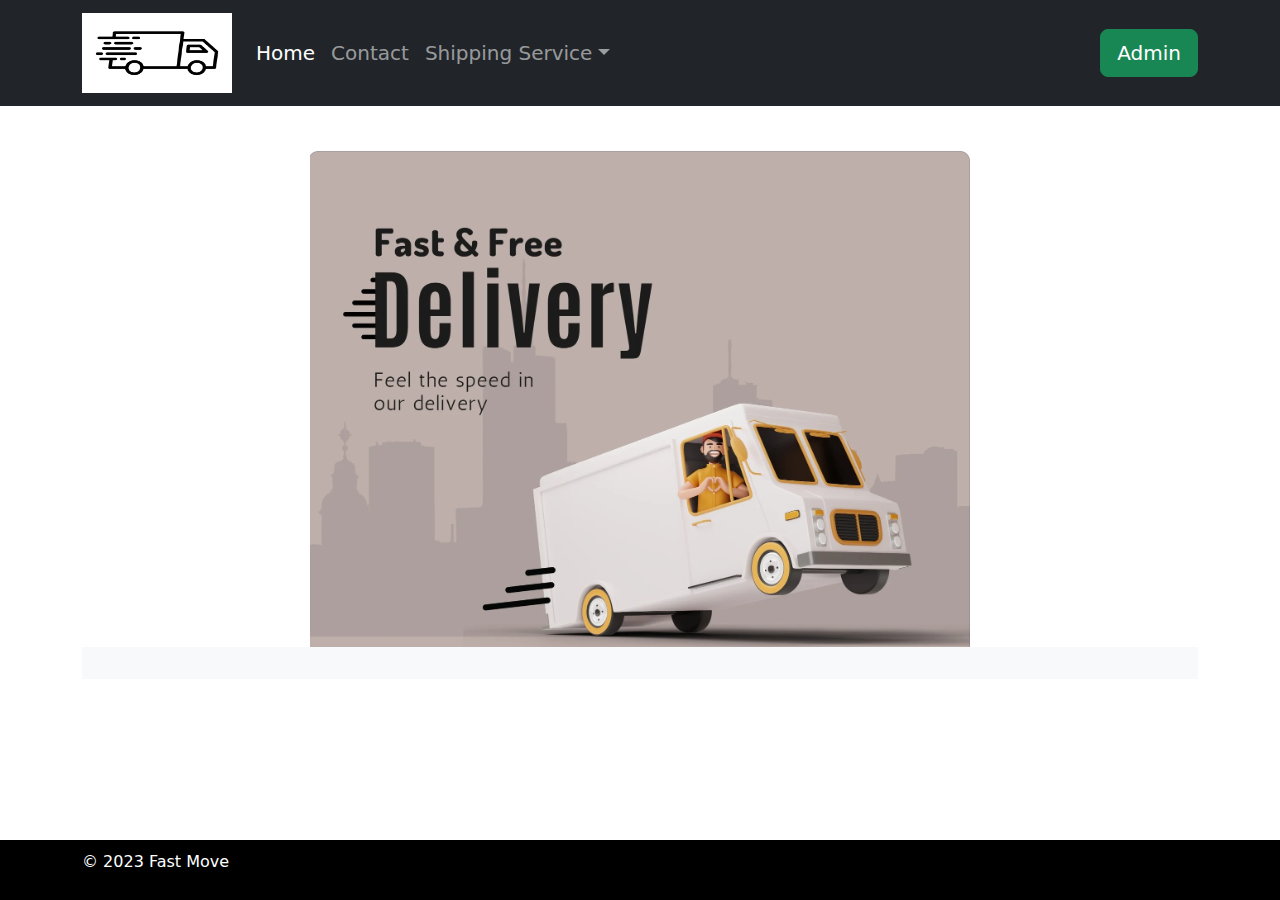
<file: index.html>
<!DOCTYPE html>
<html lang="en">
<head>
    <meta charset="UTF-8">
    <meta name="viewport" content="width=device-width, initial-scale=1.0">
    <title>Fast Move</title>
    <link rel="stylesheet" href="https://cdn.jsdelivr.net/npm/bootstrap@5.3.0/dist/css/bootstrap.min.css">
    
</head>
<link rel="stylesheet" href="CSS/index.css">
<body>
  <header>
    <nav class="navbar navbar-expand-sm navbar-dark bg-dark">
        <div class="container">
          <a class="navbar-brand" href="index.html">
            <img src="Fig/fast-move-icon.jpg" alt="Fast Move Logo" width="150" height="80">
          </a>
        <button class="navbar-toggler d-lg-none" type="button" data-bs-toggle="collapse" data-bs-target="#collapsibleNavId" aria-controls="collapsibleNavId"
          aria-expanded="false" aria-label="Toggle navigation">
          <span class="navbar-toggler-icon"></span>
        </button>
        <div class="collapse navbar-collapse" id="collapsibleNavId" style="font-size: 20px;">
          <ul class="navbar-nav me-auto mt-2 mt-lg-0">
            <li class="nav-item">
              <a class="nav-link active" href="index.html" aria-current="page">Home <span class="visually-hidden">(current)</span></a>
            </li>
            <li class="nav-item">
              <a class="nav-link" href="contact.html">Contact</a>
            </li>
            <li class="nav-item dropdown">
              <a class="nav-link dropdown-toggle" href="#" id="dropdownId" data-bs-toggle="dropdown" aria-haspopup="true" aria-expanded="false">Shipping Service</a>
              <div class="dropdown-menu" aria-labelledby="dropdownId">
                <a class="dropdown-item" href="order.html">Order</a>
                <a class="dropdown-item" href="find.html">Find Your Order</a>
              </div>
            </li>
          </ul>
          <button onclick="checkLogin()" type="button" class="btn btn-success btn-secondary btn-lg">Admin</button>
        </div>
      </div>
    </nav>
  </header>

  <main class="container mt-4">
    <div class="container d-flex justify-content-center align-items-center">
      <img src="Fig/Hinhnen.png" alt="Fast Move Logo" class="img-fluid">
    </div>
    <div class="bg-light p-3">
    </div>
</main>

    <footer>
        <div class="container">
          <p>&copy; 2023 Fast Move</p>
        </div>
    </footer>

    <script src="https://cdn.jsdelivr.net/npm/@popperjs/core@2.11.6/dist/umd/popper.min.js"
    integrity="sha384-oBqDVmMz9ATKxIep9tiCxS/Z9fNfEXiDAYTujMAeBAsjFuCZSmKbSSUnQlmh/jp3" crossorigin="anonymous">
  </script>

  <script src="https://cdn.jsdelivr.net/npm/bootstrap@5.2.1/dist/js/bootstrap.min.js"
    integrity="sha384-7VPbUDkoPSGFnVtYi0QogXtr74QeVeeIs99Qfg5YCF+TidwNdjvaKZX19NZ/e6oz" crossorigin="anonymous">
  </script>
  <script src="JS/login.js"></script>
</body>
</html>
</file>
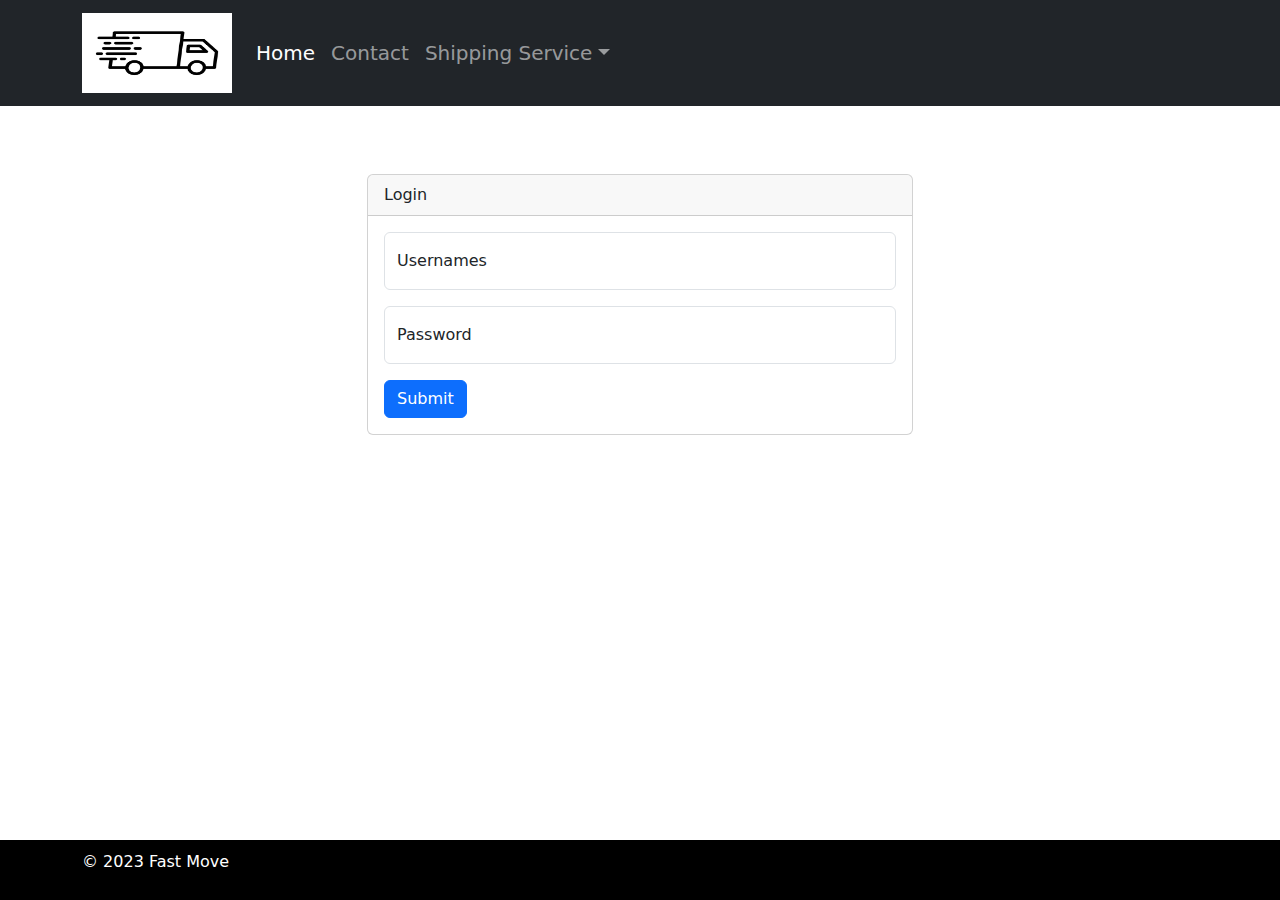
<file: admin.html>
<!DOCTYPE html>
<html lang="en">
<head>
    <meta charset="UTF-8">
    <meta name="viewport" content="width=device-width, initial-scale=1.0">
    <title>Admin</title>
    <link rel="stylesheet" href="https://cdn.jsdelivr.net/npm/bootstrap@5.3.0/dist/css/bootstrap.min.css">
    <link rel="stylesheet" href="https://cdn.jsdelivr.net/npm/bootstrap-icons@1.11.1/font/bootstrap-icons.css">
    
</head>
<link rel="stylesheet" href="CSS/admin.css">
<body onload='showAccountName()'>
    <header>
      <nav class="navbar navbar-expand-sm">
        <div class="container">
          <a class="navbar-brand" href="index.html">
            <img src="Fig/fast-move-icon.jpg" alt="Fast Move Logo" width="150" height="80">
          </a>
        <button class="navbar-toggler d-lg-none" type="button" data-bs-toggle="collapse" data-bs-target="#collapsibleNavId" aria-controls="collapsibleNavId"
          aria-expanded="false" aria-label="Toggle navigation">
          <span class="navbar-toggler-icon"></span>
        </button>
        <div class="collapse navbar-collapse" id="collapsibleNavId" style="font-size: 20px;">
          <ul class="navbar-nav me-auto mt-2 mt-lg-0">
            <li class="nav-item">
              <a class="nav-link active" href="index.html" aria-current="page">Home <span class="visually-hidden">(current)</span></a>
            </li>
          </ul>
          <div>
            
          </div>
          <button onclick="logout()" type="button" class="btn btn-success btn-secondary btn-lg"><i class="bi bi-box-arrow-right">Logout - <span id="AccountName"></span></i></button>
        </div>
      </div>
    </nav>
    </header>
    <main>
        <div class="container">
            <h2>Admin Content</h2>
            <p>Welcome to our website!</p>
        </div> 
        
        <div class="container">
          <table class="table" id="table">
          </table>
        </div>
        
        <div  class="container" >
          <div id="detail" style="display: none;">
          <form  class="row g-3 needs-validation" novalidate onsubmit="">
            <div class="form-group">
              <input id="index" type="hidden">
            </div>
            <!-- Sender Info-->
            <h2>Sender Info #<span id="idorder"></span></h2>
            <div class="col-md-4">
              <label for="SenderFName" class="form-label">First name</label>
              <input type="text" class="form-control" id="SenderFName" required>
            </div>
            <div class="col-md-4">
              <label for="SenderLName" class="form-label">Last name</label>
              <input type="text" class="form-control" id="SenderLName" required>
            </div>
            <div class="col-md-4">
              <label for="SenderNPhone" class="form-label">Phone</label>
              <input type="text" class="form-control" id="SenderNPhone" required>
            </div>
            <div class="col-md-3">
              <label for="SenderState" class="form-label">State</label>
              <input type="text" class="form-control" id="SenderState" required>
            </div>
            <div class="col-md-3">
              <label for="SenderDistrict" class="form-label">District</label>
              <input type="text" class="form-control" id="SenderDistrict" required>
            </div>
            <div class="col-md-6">
              <label for="SenderAddress" class="form-label">Address</label>
              <input type="text" class="form-control" id="SenderAddress" required>
            </div>
  
            <!-- Receiver Info-->
            <h2>Receiver Info #<span id="idorder-1"></span></h2>
            <div class="col-md-4">
              <label for="ReceiverFName" class="form-label">First name</label>
              <input type="text" class="form-control" id="ReceiverFName" required>
            </div>
            <div class="col-md-4">
              <label for="ReceiverLName" class="form-label">Last name</label>
              <input type="text" class="form-control" id="ReceiverLName" required>
            </div>
            <div class="col-md-4">
              <label for="ReceiverNPhone" class="form-label">Phone</label>
              <input type="text" class="form-control" id="ReceiverNPhone" required>
            </div>
            <div class="col-md-3">
              <label for="ReceiverState" class="form-label">State</label>
              <input type="text" class="form-control" id="ReceiverState" required>
            </div>
            <div class="col-md-3">
              <label for="ReceiverDistrict" class="form-label">District</label>
              <input type="text" class="form-control" id="ReceiverDistrict" required>
            </div>
            <div class="col-md-6">
              <label for="ReceiverAddress" class="form-label">Address</label>
              <input type="text" class="form-control" id="ReceiverAddress" required>
            </div>
  
            <!-- Container dimensions: Length, width, height -->
            <h2>Container size #<span id="idorder-2"></span></h2>
            <div class="col-md-2">
              <label for="validationLength" class="form-label">Length</label>
              <input type="number" class="form-control" id="length" placeholder="(cm)" required>
            </div>
            <div class="col-md-2">
              <label for="validationWidth" class="form-label">Width</label>
              <input type="number" class="form-control" id="width" placeholder="(cm)" required>
            </div>
            <div class="col-md-2">
              <label for="validationHeight" class="form-label">Height</label>
              <input type="number" class="form-control" id="height" placeholder="(cm)" required>
            </div>
            
  
            <!-- shipping type -->
            <div class="col-md-6">
              <label for="shippingtype" class="form-label">Shipping type</label>
              <select class="form-select" id="SelectShip" onchange="showPrice()" required>
                <option selected disabled value="">Choose...</option>
                <option value="normal">Normal</option>
                <option value="fast">Fast</option>
                <option value="eco">Eco</option>
              </select>
              <div class="invalid-feedback">
                Please select a shipping type.
              </div>
            </div>
  
            <div class="col-md-6" >
              <label for="total" class="form-label" style="font-weight: 700; color: green;">Shipping fee</label>
              <p id="price"> We will show shipping-fee here</p>
            </div>
              <!-- Button submit the form -->
              <div class="row">
                <div class="col-6">
                    <button class="btn btn-primary btn-block" type="submit" onclick="updateInfo()">Update</button>
                    <button class="btn btn-primary btn-block" type="submit" onclick="closeEdit()">Close</button>
                </div>
                <div class="col-6">
                    
                </div>
            </div>
          </form>
        </div>
      </div>
    </main>

    <footer>
        <div class="container">
            <p>&copy; 2023 Fast Move</p>
        </div>
    </footer>

  <script src="https://cdn.jsdelivr.net/npm/@popperjs/core@2.11.6/dist/umd/popper.min.js"
    integrity="sha384-oBqDVmMz9ATKxIep9tiCxS/Z9fNfEXiDAYTujMAeBAsjFuCZSmKbSSUnQlmh/jp3" crossorigin="anonymous">
  </script>

  <script src="https://cdn.jsdelivr.net/npm/bootstrap@5.2.1/dist/js/bootstrap.min.js"
    integrity="sha384-7VPbUDkoPSGFnVtYi0QogXtr74QeVeeIs99Qfg5YCF+TidwNdjvaKZX19NZ/e6oz" crossorigin="anonymous">
  </script>
  <script src="JS/login.js"></script>
  <script src="JS/render.js"></script>
</body>
</html>
</file>
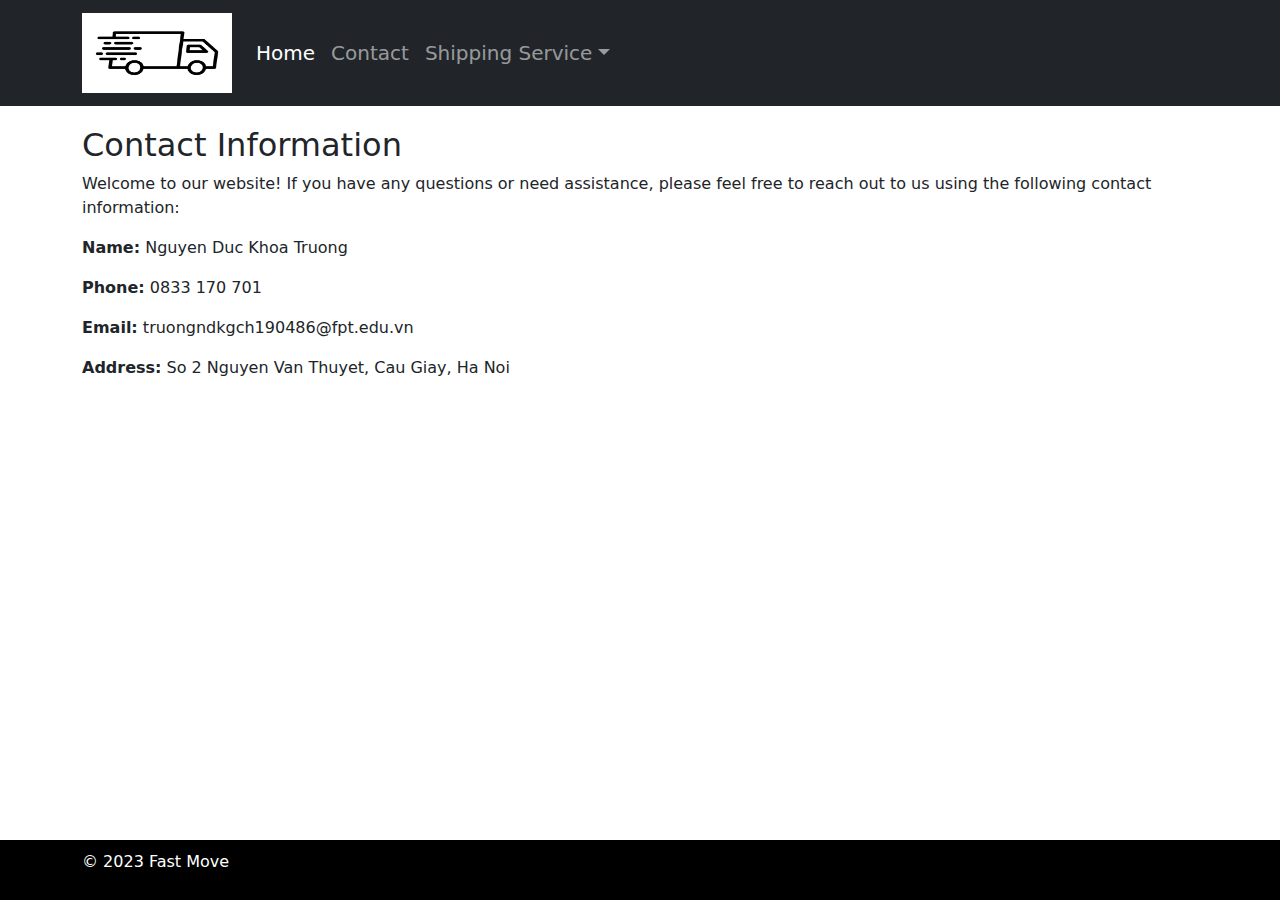
<file: contact.html>
<!DOCTYPE html>
<html lang="en">
<head>
    <meta charset="UTF-8">
    <meta name="viewport" content="width=device-width, initial-scale=1.0">
    <title>Fast Move</title>
    <link rel="stylesheet" href="https://cdn.jsdelivr.net/npm/bootstrap@5.3.0/dist/css/bootstrap.min.css">
    
</head>
<link rel="stylesheet" href="CSS/index.css">
<body>
  <header>
    <nav class="navbar navbar-expand-sm navbar-dark bg-dark">
      <div class="container">
        <a class="navbar-brand" href="index.html">
          <img src="Fig/fast-move-icon.jpg" alt="Fast Move Logo" width="150" height="80">
        </a>
      <button class="navbar-toggler d-lg-none" type="button" data-bs-toggle="collapse" data-bs-target="#collapsibleNavId" aria-controls="collapsibleNavId"
        aria-expanded="false" aria-label="Toggle navigation">
        <span class="navbar-toggler-icon"></span>
      </button>
      <div class="collapse navbar-collapse" id="collapsibleNavId" style="font-size: 20px;">
        <ul class="navbar-nav me-auto mt-2 mt-lg-0">
          <li class="nav-item">
            <a class="nav-link active" href="index.html" aria-current="page">Home <span class="visually-hidden">(current)</span></a>
          </li>
          <li class="nav-item">
            <a class="nav-link" href="#">Contact</a>
          </li>
          <li class="nav-item dropdown">
            <a class="nav-link dropdown-toggle" href="#" id="dropdownId" data-bs-toggle="dropdown" aria-haspopup="true" aria-expanded="false">Shipping Service</a>
            <div class="dropdown-menu" aria-labelledby="dropdownId">
              <a class="dropdown-item" href="order.html">Order</a>
              <a class="dropdown-item" href="find.html">Find Your Order</a>
            </div>
          </li>
        </ul>
      </div>
    </nav>
  </header>

    <main>
        <div class="container">
        <h2>Contact Information</h2>
        <p>Welcome to our website! If you have any questions or need assistance, please feel free to reach out to us using the following contact information:</p>
        <div class="contact-info">
            <p><strong>Name:</strong> Nguyen Duc Khoa Truong</p>
            <p><strong>Phone:</strong> 0833 170 701</p>
            <p><strong>Email:</strong> truongndkgch190486@fpt.edu.vn</p>
            <p><strong>Address:</strong> So 2 Nguyen Van Thuyet, Cau Giay, Ha Noi</p>
        </div>
    </main>

    <footer>
        <div class="container">
            <p>&copy; 2023 Fast Move</p>
        </div>
    </footer>

    <script src="https://cdn.jsdelivr.net/npm/@popperjs/core@2.11.6/dist/umd/popper.min.js"
    integrity="sha384-oBqDVmMz9ATKxIep9tiCxS/Z9fNfEXiDAYTujMAeBAsjFuCZSmKbSSUnQlmh/jp3" crossorigin="anonymous">
  </script>

  <script src="https://cdn.jsdelivr.net/npm/bootstrap@5.2.1/dist/js/bootstrap.min.js"
    integrity="sha384-7VPbUDkoPSGFnVtYi0QogXtr74QeVeeIs99Qfg5YCF+TidwNdjvaKZX19NZ/e6oz" crossorigin="anonymous">
  </script>
</body>
</html>
</file>
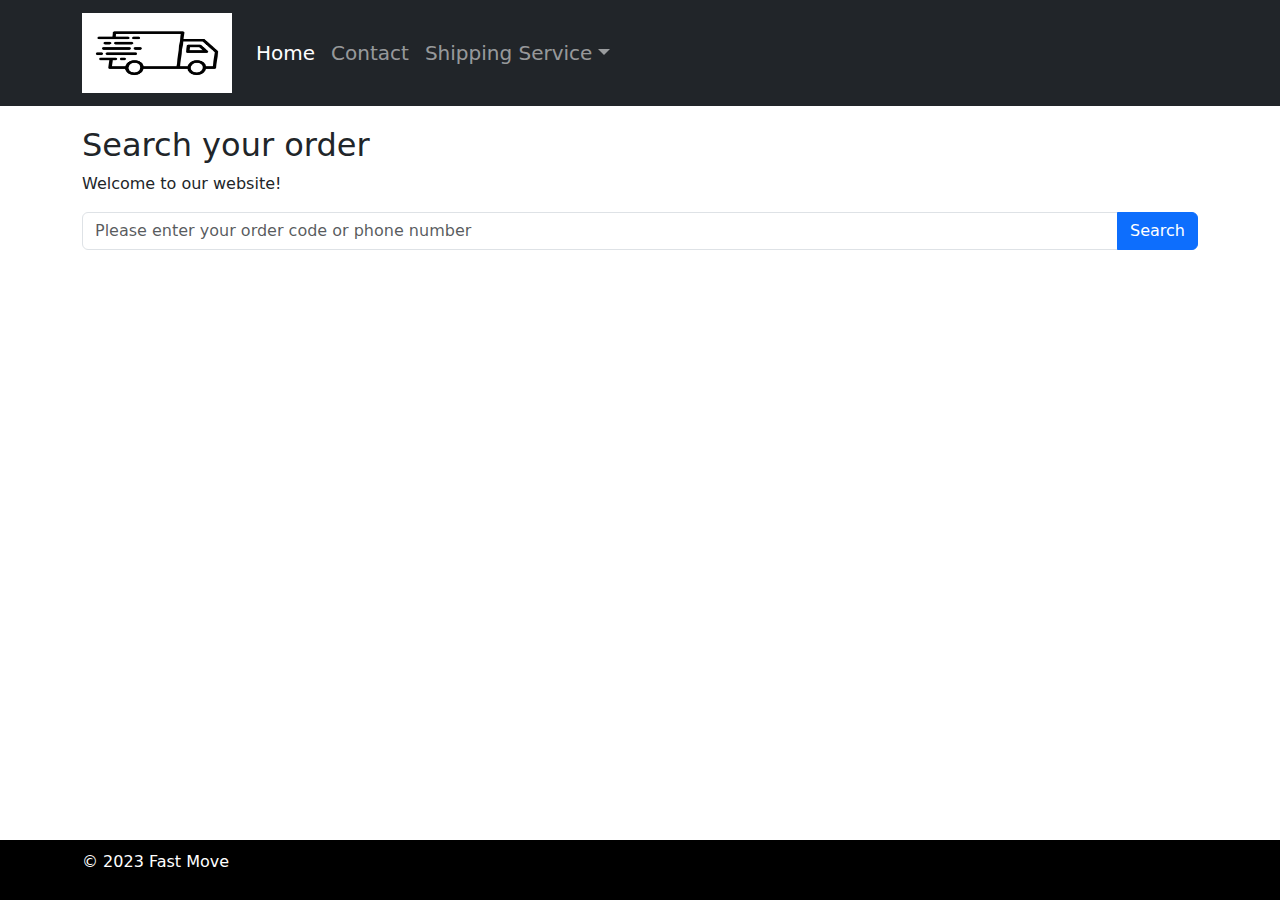
<file: find.html>
<!DOCTYPE html>
<html lang="en">
<head>
    <meta charset="UTF-8">
    <meta name="viewport" content="width=device-width, initial-scale=1.0">
    <title>Search</title>
    <link rel="stylesheet" href="https://cdn.jsdelivr.net/npm/bootstrap@5.3.0/dist/css/bootstrap.min.css">
    
</head>
<link rel="stylesheet" href="CSS/index.css">
<body>
  <header>
    <nav class="navbar navbar-expand-sm navbar-dark bg-dark">
      <div class="container">
        <a class="navbar-brand" href="index.html">
          <img src="Fig/fast-move-icon.jpg" alt="Fast Move Logo" width="150" height="80">
        </a>
      <button class="navbar-toggler d-lg-none" type="button" data-bs-toggle="collapse" data-bs-target="#collapsibleNavId" aria-controls="collapsibleNavId"
        aria-expanded="false" aria-label="Toggle navigation">
        <span class="navbar-toggler-icon"></span>
      </button>
      <div class="collapse navbar-collapse" id="collapsibleNavId" style="font-size: 20px;">
        <ul class="navbar-nav me-auto mt-2 mt-lg-0">
          <li class="nav-item">
            <a class="nav-link active" href="index.html" aria-current="page">Home <span class="visually-hidden">(current)</span></a>
          </li>
          <li class="nav-item">
            <a class="nav-link" href="contact.html">Contact</a>
          </li>
          <li class="nav-item dropdown">
            <a class="nav-link dropdown-toggle" href="#" id="dropdownId" data-bs-toggle="dropdown" aria-haspopup="true" aria-expanded="false">Shipping Service</a>
            <div class="dropdown-menu" aria-labelledby="dropdownId">
              <a class="dropdown-item" href="order.html">Order</a>
              <a class="dropdown-item" href="#">Find Your Order</a>
            </div>
          </li>
        </ul>
      </div>
    </div>
  </nav>
  </header>

    <main>
        <div class="container">
          <h2>Search your order</h2>
          <p>Welcome to our website!</p>
        </div>
        <div class="container">
          <div class="mb-4">
            <div class="input-group">
                <input id="search" type="text" class="form-control" placeholder="Please enter your order code or phone number">
                <button  class="btn btn-primary" onclick="findOrder()">Search</button>
            </div>
          </div>
        </div>
        
        <div class="container">
          <table class="table" id="table">
          </table>
        </div>
    </main>

    <footer>
        <div class="container">
          <p>&copy; 2023 Fast Move</p>
        </div>
    </footer>

    <script src="https://cdn.jsdelivr.net/npm/@popperjs/core@2.11.6/dist/umd/popper.min.js"
    integrity="sha384-oBqDVmMz9ATKxIep9tiCxS/Z9fNfEXiDAYTujMAeBAsjFuCZSmKbSSUnQlmh/jp3" crossorigin="anonymous">
  </script>

  <script src="https://cdn.jsdelivr.net/npm/bootstrap@5.2.1/dist/js/bootstrap.min.js"
    integrity="sha384-7VPbUDkoPSGFnVtYi0QogXtr74QeVeeIs99Qfg5YCF+TidwNdjvaKZX19NZ/e6oz" crossorigin="anonymous">
  </script>
  <script src="JS/search.js"></script>
</body>
</html>
</file>
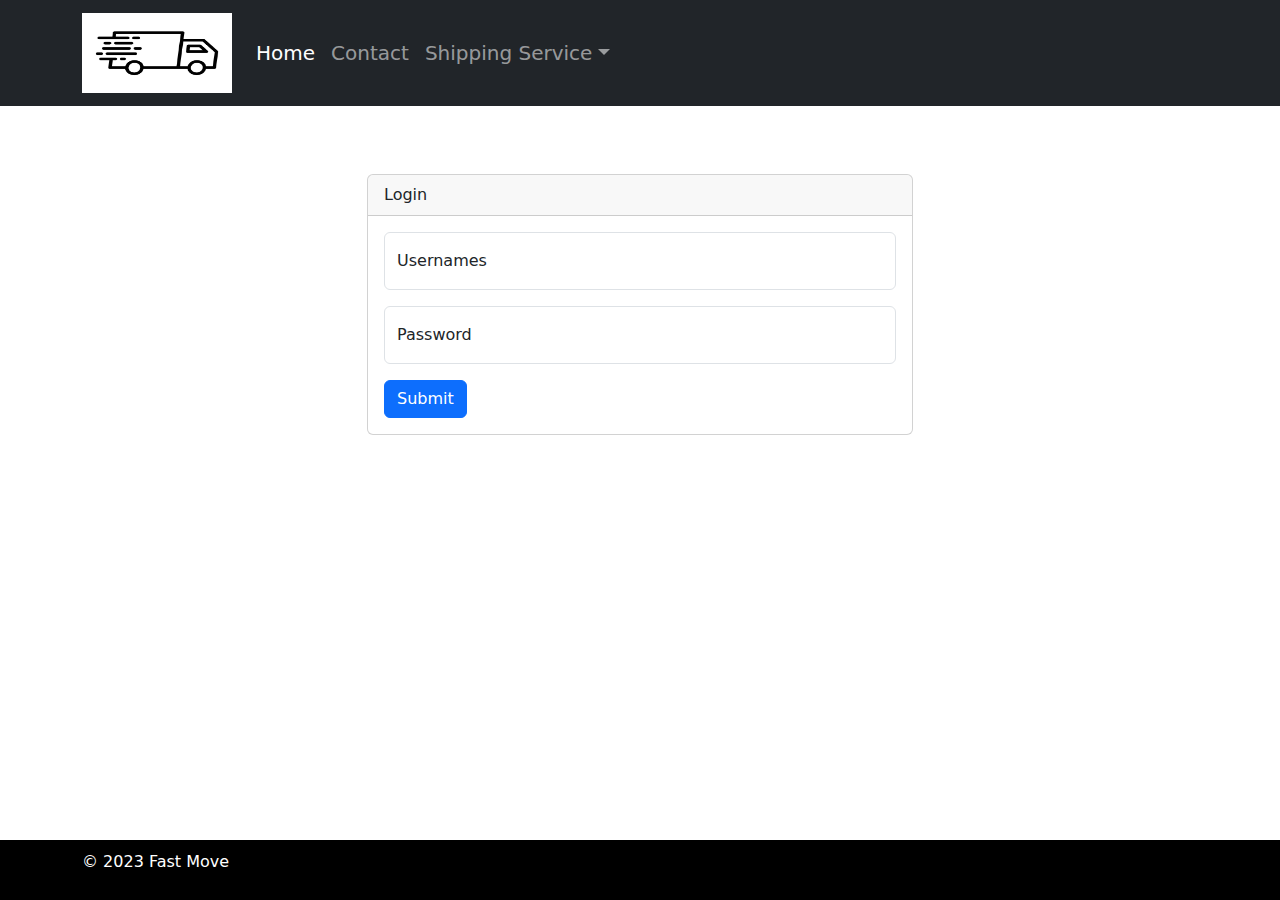
<file: login.html>
<!DOCTYPE html>
<html lang="en">
<head>
    <meta charset="UTF-8">
    <meta name="viewport" content="width=device-width, initial-scale=1.0">
    <title>Login</title>
    <link rel="stylesheet" href="https://cdn.jsdelivr.net/npm/bootstrap@5.3.0/dist/css/bootstrap.min.css">
    
</head>
<link rel="stylesheet" href="CSS/index.css">
<body>
  <header>
    <nav class="navbar navbar-expand-sm navbar-dark bg-dark">
        <div class="container">
          <a class="navbar-brand" href="index.html">
            <img src="Fig/fast-move-icon.jpg" alt="Fast Move Logo" width="150" height="80">
          </a>
        <button class="navbar-toggler d-lg-none" type="button" data-bs-toggle="collapse" data-bs-target="#collapsibleNavId" aria-controls="collapsibleNavId"
          aria-expanded="false" aria-label="Toggle navigation">
          <span class="navbar-toggler-icon"></span>
        </button>
        <div class="collapse navbar-collapse" id="collapsibleNavId" style="font-size: 20px;">
          <ul class="navbar-nav me-auto mt-2 mt-lg-0">
            <li class="nav-item">
              <a class="nav-link active" href="index.html" aria-current="page">Home <span class="visually-hidden">(current)</span></a>
            </li>
            <li class="nav-item">
              <a class="nav-link" href="contact.html">Contact</a>
            </li>
            <li class="nav-item dropdown">
              <a class="nav-link dropdown-toggle" href="#" id="dropdownId" data-bs-toggle="dropdown" aria-haspopup="true" aria-expanded="false">Shipping Service</a>
              <div class="dropdown-menu" aria-labelledby="dropdownId">
                <a class="dropdown-item" href="order.html">Order</a>
                <a class="dropdown-item" href="find.html">Find Your Order</a>
              </div>
            </li>
          </ul>
        </div>
      </div>
    </nav>
  </header>
 
    <main>
      <div class="container">
        <div class="row justify-content-center mt-5">
          <div class="col-md-6">
            <div class="card">
              <div class="card-header">
                Login
              </div>
              
              <div class="card-body">
                <form >
                  <div class="form-floating mb-3">
                    <input type="username" class="form-control" id="username" placeholder="Usernames">
                    <label for="username">Usernames</label>
                  </div>
                  <div class="form-floating mb-3">
                    <input type="password" class="form-control" id="password" placeholder="Password">
                    <label for="floatingPassword">Password</label>
                  </div>
                  <div class="mb-3" role="alert" id="notification">
                    <span id="Contentnotification" style="color: red;"></span>
                  </div>
                  <button onclick="login()" type="submit" class="btn btn-primary">Submit</button> 
                </form>
              </div>
            </div>
          </div>
        </div>
      </div>
      
    </main>
    
    <footer>
      <div class="container">
        <p>&copy; 2023 Fast Move</p>
      </div>
  </footer>

    <script src="https://cdn.jsdelivr.net/npm/@popperjs/core@2.11.6/dist/umd/popper.min.js"
    integrity="sha384-oBqDVmMz9ATKxIep9tiCxS/Z9fNfEXiDAYTujMAeBAsjFuCZSmKbSSUnQlmh/jp3" crossorigin="anonymous">
  </script>

  <script src="https://cdn.jsdelivr.net/npm/bootstrap@5.2.1/dist/js/bootstrap.min.js"
    integrity="sha384-7VPbUDkoPSGFnVtYi0QogXtr74QeVeeIs99Qfg5YCF+TidwNdjvaKZX19NZ/e6oz" crossorigin="anonymous">
  </script>
  <script src="JS/login.js"></script>
</body>
</html>
</file>
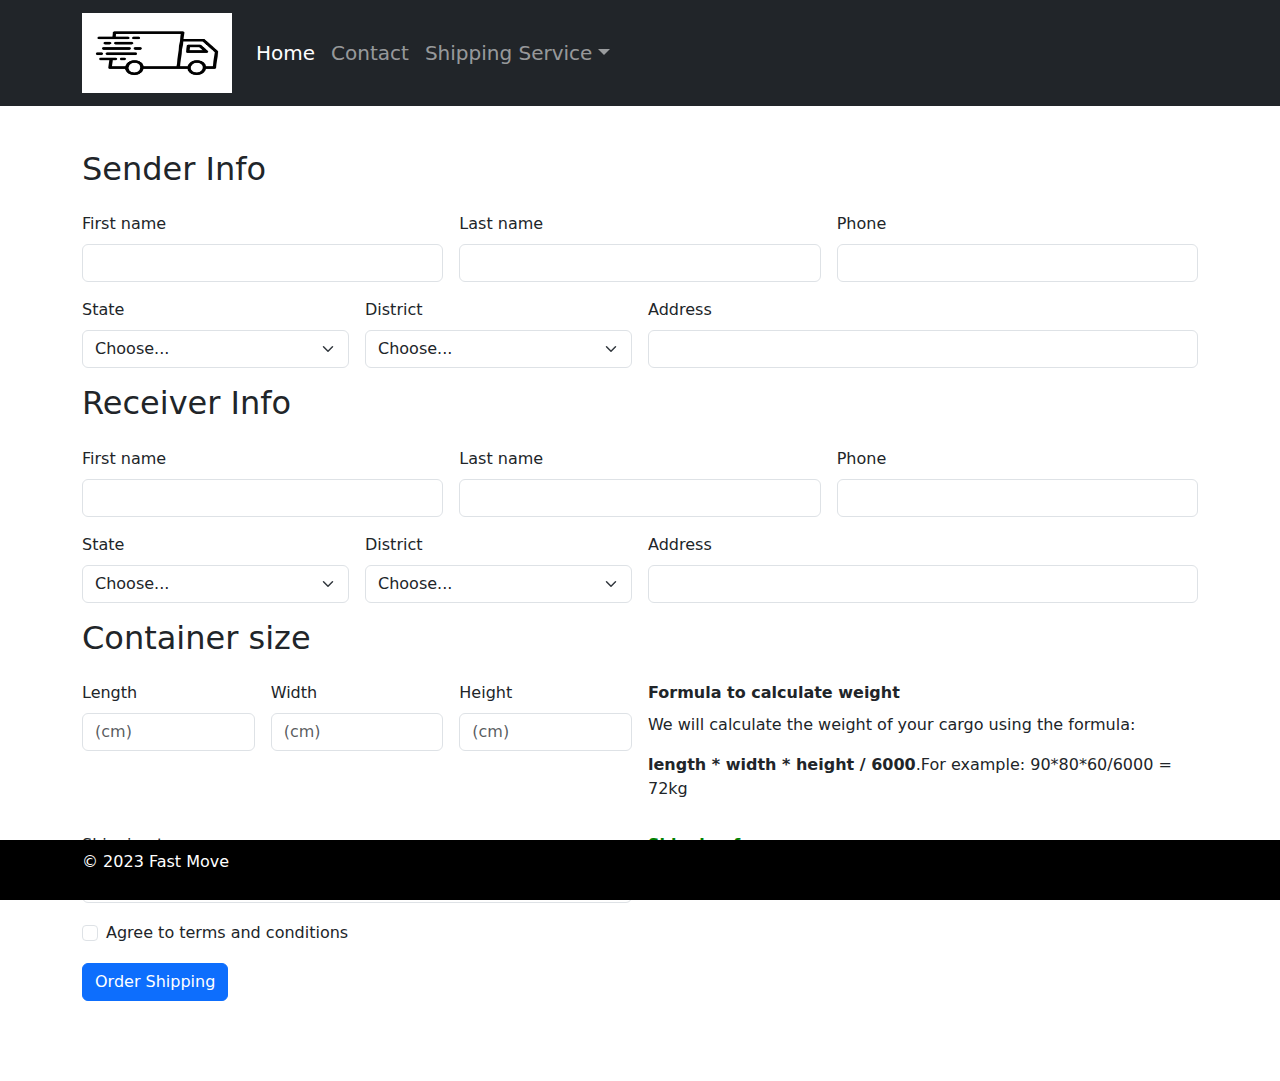
<file: order.html>
<!DOCTYPE html>
<html lang="en">
<head>
    <meta charset="UTF-8">
    <meta name="viewport" content="width=device-width, initial-scale=1.0">
    <title>Order</title>
    <link rel="stylesheet" href="https://cdn.jsdelivr.net/npm/bootstrap@5.3.0/dist/css/bootstrap.min.css">
    
</head>
<link rel="stylesheet" href="CSS/index.css">
<body>
    <header class="top">
      <nav class="navbar navbar-expand-sm navbar-dark bg-dark">
        <div class="container">
          <a class="navbar-brand" href="index.html">
            <img src="Fig/fast-move-icon.jpg" alt="Fast Move Logo" width="150" height="80">
          </a>
        <button class="navbar-toggler d-lg-none" type="button" data-bs-toggle="collapse" data-bs-target="#collapsibleNavId" aria-controls="collapsibleNavId"
          aria-expanded="false" aria-label="Toggle navigation">
          <span class="navbar-toggler-icon"></span>
        </button>
        <div class="collapse navbar-collapse" id="collapsibleNavId" style="font-size: 20px;">
          <ul class="navbar-nav me-auto mt-2 mt-lg-0">
            <li class="nav-item">
              <a class="nav-link active" href="index.html" aria-current="page">Home <span class="visually-hidden">(current)</span></a>
            </li>
            <li class="nav-item">
              <a class="nav-link" href="contact.html">Contact</a>
            </li>
            <li class="nav-item dropdown">
              <a class="nav-link dropdown-toggle" href="#" id="dropdownId" data-bs-toggle="dropdown" aria-haspopup="true" aria-expanded="false">Shipping Service</a>
              <div class="dropdown-menu" aria-labelledby="dropdownId">
                <a class="dropdown-item" href="order.html">Order</a>
                <a class="dropdown-item" href="find.html">Find Your Order</a>
              </div>
            </li>
          </ul>
        </div>
      </div>
    </nav>  
    </header>
    <main class="container mt-4">
        <form class="row g-3 needs-validation" novalidate onsubmit="addInfo()">
          <!-- Sender Info-->
          <h2>Sender Info</h2>
          <div class="col-md-4">
            <label for="SenderFName" class="form-label">First name</label>
            <input type="text" class="form-control" id="SenderFName" required>
            <div class="valid-feedback">
              Looks good!
            </div>
            <div class="invalid-feedback">
              Please enter your first name!
            </div>
          </div>
          <div class="col-md-4">
            <label for="SenderLName" class="form-label">Last name</label>
            <input type="text" class="form-control" id="SenderLName" required>
            <div class="valid-feedback">
              Looks good!
            </div>
            <div class="invalid-feedback">
              Please enter your last name!
            </div>
          </div>
          <div class="col-md-4">
            <label for="SenderNPhone" class="form-label">Phone</label>
            <input type="text" class="form-control" id="SenderNPhone" required>
            <div class="valid-feedback">
              Looks good!
            </div>
            <div class="invalid-feedback">
              Please enter your phone number!
            </div>
          </div>
          <div class="col-md-3">
            <label for="SenderState" class="form-label">State</label>
            <select class="form-select" id="SenderState" required>
              <option selected disabled value="">Choose...</option>
              <option value="Hanoi">Hanoi</option>
              <option value="HCM">Ho Chi Minh</option>
              <option value="DaNang">Da Nang</option>
            </select>
            <div class="invalid-feedback">
              Please select a valid state.
            </div>
          </div>
          <div class="col-md-3">
            <label for="SenderDistrict" class="form-label">District</label>
            <select class="form-select" id="SenderDistrict" required>
              <option selected disabled value="">Choose...</option>
            </select>
            <div class="invalid-feedback">
              Please select a valid district.
            </div>
          </div>
          <div class="col-md-6">
            <label for="SenderAddress" class="form-label">Address</label>
            <input type="text" class="form-control" id="SenderAddress" required>
            <div class="invalid-feedback">
              Please provide a valid address!
            </div>
          </div>

          <!-- Receiver Info-->
          <h2>Receiver Info</h2>
          <div class="col-md-4">
            <label for="ReceiverFName" class="form-label">First name</label>
            <input type="text" class="form-control" id="ReceiverFName" required>
            <div class="valid-feedback">
              Looks good!
            </div>
            <div class="invalid-feedback">
              Please enter your first name!
            </div>
          </div>
          <div class="col-md-4">
            <label for="ReceiverLName" class="form-label">Last name</label>
            <input type="text" class="form-control" id="ReceiverLName" required>
            <div class="valid-feedback">
              Looks good!
            </div>
            <div class="invalid-feedback">
              Please enter your last name!
            </div>
          </div>
          <div class="col-md-4">
            <label for="ReceiverNPhone" class="form-label">Phone</label>
            <input type="text" class="form-control" id="ReceiverNPhone" required>
            <div class="valid-feedback">
              Looks good!
            </div>
            <div class="invalid-feedback">
              Please enter your phone number!
            </div>
          </div>
          <div class="col-md-3">
            <label for="ReceiverState" class="form-label">State</label>
            <select class="form-select" id="ReceiverState" required>
              <option selected disabled value="">Choose...</option>
              <option value="Hanoi">Hanoi</option>
              <option value="HCM">Ho Chi Minh</option>
              <option value="DaNang">Da Nang</option>
            </select>
            <div class="invalid-feedback">
              Please select a valid state.
            </div>
          </div>
          <div class="col-md-3">
            <label for="ReceiverDistrict" class="form-label">District</label>
            <select class="form-select" id="ReceiverDistrict" required>
              <option selected disabled value="">Choose...</option>
            </select>
            <div class="invalid-feedback">
              Please select a valid district.
            </div>
          </div>
          <div class="col-md-6">
            <label for="ReceiverAddress" class="form-label">Address</label>
            <input type="text" class="form-control" id="ReceiverAddress" required>
            <div class="invalid-feedback">
              Please provide a valid address!
            </div>
          </div>

          <!-- Container dimensions: Length, width, height -->
          <h2>Container size</h2>
          <div class="col-md-2">
            <label for="validationLength" class="form-label">Length</label>
            <input type="number" class="form-control" id="length" placeholder="(cm)" required>
            <div class="valid-feedback">
              Looks good!
            </div>
            <div class="invalid-feedback">
              Please enter length of box!
            </div>
          </div>
          <div class="col-md-2">
            <label for="validationWidth" class="form-label">Width</label>
            <input type="number" class="form-control" id="width" placeholder="(cm)" required>
            <div class="valid-feedback">
              Looks good!
            </div>
            <div class="invalid-feedback">
              Please enter width of box!
            </div>
          </div>
          <div class="col-md-2">
            <label for="validationHeight" class="form-label">Height</label>
            <input type="number" class="form-control" id="height" placeholder="(cm)" required>
            <div class="valid-feedback">
              Looks good!
            </div>
            <div class="invalid-feedback">
              Please enter height of box!
            </div>
          </div>
          <div class="col-md-6">
            <label for="validationHeight" class="form-label" style="font-weight: 800;">Formula to calculate weight</label>
            <p> We will calculate the weight of your cargo using the formula:</p>
            <p><strong>length * width * height / 6000</strong>.For example: 90*80*60/6000 = 72kg</p>
          </div>

          <!-- shipping type -->
          <div class="col-md-6">
            <label for="shippingtype" class="form-label">Shipping type</label>
            <select class="form-select" id="SelectShip" onchange="showPrice()" required>
              <option selected disabled value="">Choose...</option>
              <option value="normal">Normal</option>
              <option value="fast">Fast</option>
              <option value="eco">Eco</option>
            </select>
            <div class="invalid-feedback">
              Please select a shipping type.
            </div>
          </div>

          <div class="col-md-6" >
            <label for="total" class="form-label" style="font-weight: 700; color: green;">Shipping fee</label>
            <p id="price"> We will show shipping-fee here</p>
          </div>

          <!-- Tick box to agree with terms of service -->
          <div class="col-12">
            <div class="form-check">
              <input class="form-check-input" type="checkbox" value="" id="invalidCheck" required>
              <label class="form-check-label" for="invalidCheck">
                Agree to terms and conditions
              </label>
              <div class="invalid-feedback">
                You must agree before submitting.
              </div>
            </div>
          </div>
          
          <!-- Button submit the form -->
          <div class="col-12">
            <button class="btn btn-primary" type="submit">Order Shipping</button>
          </div>
        </form>
    </main>

    <footer>
        <div class="container">
            <p>&copy; 2023 Fast Move</p>
        </div>
    </footer>

    <script src="https://cdn.jsdelivr.net/npm/@popperjs/core@2.11.6/dist/umd/popper.min.js"
    integrity="sha384-oBqDVmMz9ATKxIep9tiCxS/Z9fNfEXiDAYTujMAeBAsjFuCZSmKbSSUnQlmh/jp3" crossorigin="anonymous">
  </script>

  <script src="https://cdn.jsdelivr.net/npm/bootstrap@5.2.1/dist/js/bootstrap.min.js"
    integrity="sha384-7VPbUDkoPSGFnVtYi0QogXtr74QeVeeIs99Qfg5YCF+TidwNdjvaKZX19NZ/e6oz" crossorigin="anonymous">
  </script>
  <script src="JS/order.js"></script>
  
</body>
</html>
</file>
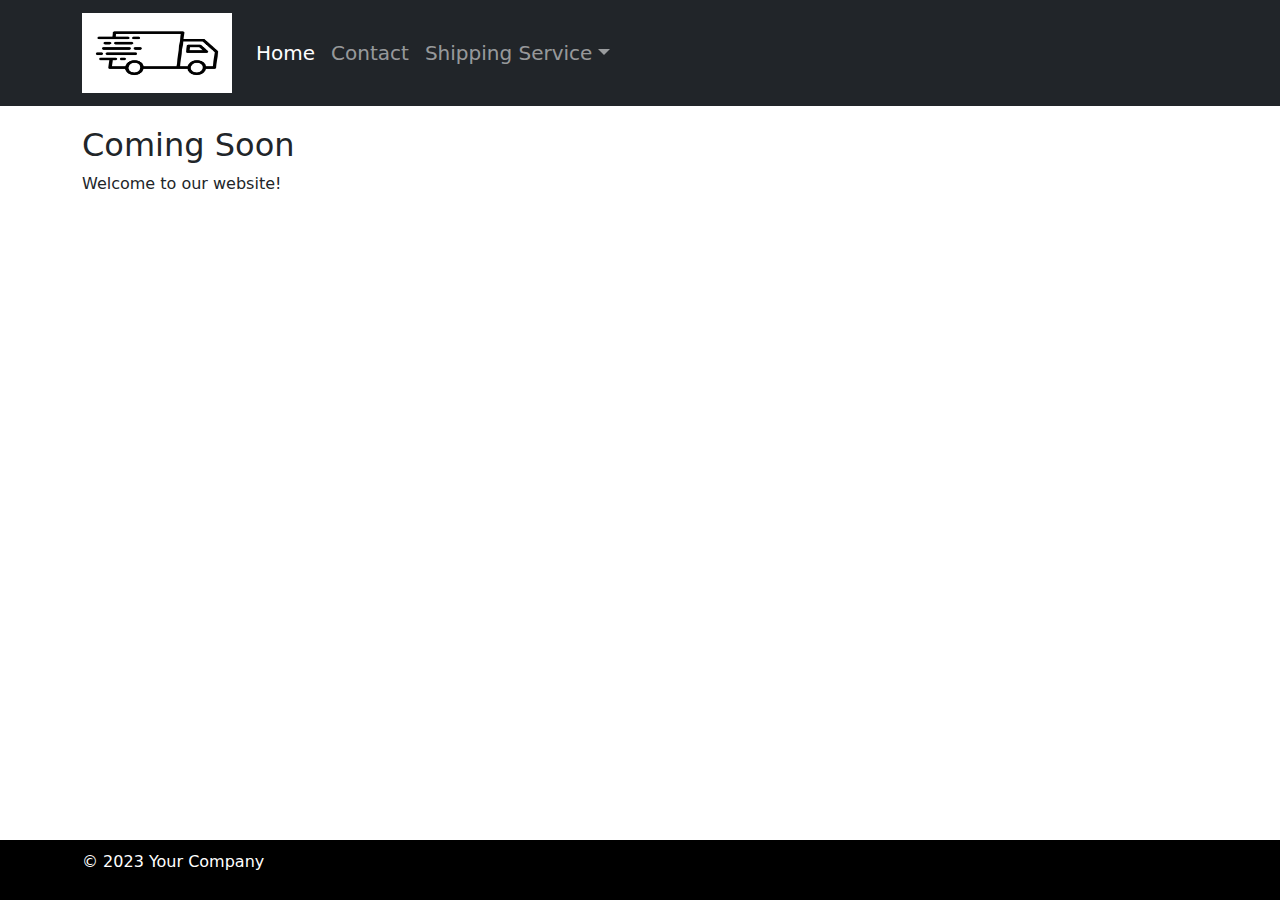
<file: payment.html>
<!DOCTYPE html>
<html lang="en">
<head>
    <meta charset="UTF-8">
    <meta name="viewport" content="width=device-width, initial-scale=1.0">
    <title>Fast Move</title>
    <link rel="stylesheet" href="https://cdn.jsdelivr.net/npm/bootstrap@5.3.0/dist/css/bootstrap.min.css">
    
</head>
<link rel="stylesheet" href="CSS/index.css">
<body>
    <header>
        <nav class="navbar navbar-expand-sm navbar-dark bg-dark">
            <div class="container">
              <a class="navbar-brand" href="index.html">
                <img src="Fig/fast-move-icon.jpg" alt="Fast Move Logo" width="150" height="80">
              </a>
            <button class="navbar-toggler d-lg-none" type="button" data-bs-toggle="collapse" data-bs-target="#collapsibleNavId" aria-controls="collapsibleNavId"
              aria-expanded="false" aria-label="Toggle navigation">
              <span class="navbar-toggler-icon"></span>
            </button>
            <div class="collapse navbar-collapse" id="collapsibleNavId" style="font-size: 20px;">
              <ul class="navbar-nav me-auto mt-2 mt-lg-0">
                <li class="nav-item">
                  <a class="nav-link active" href="index.html" aria-current="page">Home <span class="visually-hidden">(current)</span></a>
                </li>
                <li class="nav-item">
                  <a class="nav-link" href="contact.html">Contact</a>
                </li>
                <li class="nav-item dropdown">
                  <a class="nav-link dropdown-toggle" href="#" id="dropdownId" data-bs-toggle="dropdown" aria-haspopup="true" aria-expanded="false">Shipping Service</a>
                  <div class="dropdown-menu" aria-labelledby="dropdownId">
                    <a class="dropdown-item" href="order.html">Order</a>
                    <a class="dropdown-item" href="find.html">Find Your Order</a>
                  </div>
                </li>
              </ul>

            </div>
          </div>
        </nav>
    </header>

    <main>
        <div class="container">
          <h2>Coming Soon</h2>
          <p>Welcome to our website!</p>
        </div>
    </main>

    <footer>
        <div class="container">
            <p>&copy; 2023 Your Company</p>
        </div>
    </footer>

    <script src="https://cdn.jsdelivr.net/npm/@popperjs/core@2.11.6/dist/umd/popper.min.js"
    integrity="sha384-oBqDVmMz9ATKxIep9tiCxS/Z9fNfEXiDAYTujMAeBAsjFuCZSmKbSSUnQlmh/jp3" crossorigin="anonymous">
  </script>

  <script src="https://cdn.jsdelivr.net/npm/bootstrap@5.2.1/dist/js/bootstrap.min.js"
    integrity="sha384-7VPbUDkoPSGFnVtYi0QogXtr74QeVeeIs99Qfg5YCF+TidwNdjvaKZX19NZ/e6oz" crossorigin="anonymous">
  </script>
</body>
</html>
</file>
<file: CSS/index.css>
.top {
    position: sticky;
    top: 0;
    z-index: 100;
}

main {
    padding: 20px;
    margin-bottom: 60px; 
    bottom: 0;
    
}
body {
    background-color: #ffffff;
}
footer {
    background-color: #000000;
    color: #fff;
    padding: 10px 0;
    position: fixed;
    bottom: 0;
    width: 100%;
}
</file>
<file: CSS/admin.css>
header {
    background-color: #527bff;
    color: #fff;
    padding: 20px 0;
    
}
main {
    padding: 20px;
    margin-bottom: 60px; 
}
body {
    background-color: #ffffff;
}
footer {
    background-color: #527bff;
    color: #fff;
    padding: 10px 0;
    position: fixed;
    bottom: 0;
    width: 100%;
}
</file>
